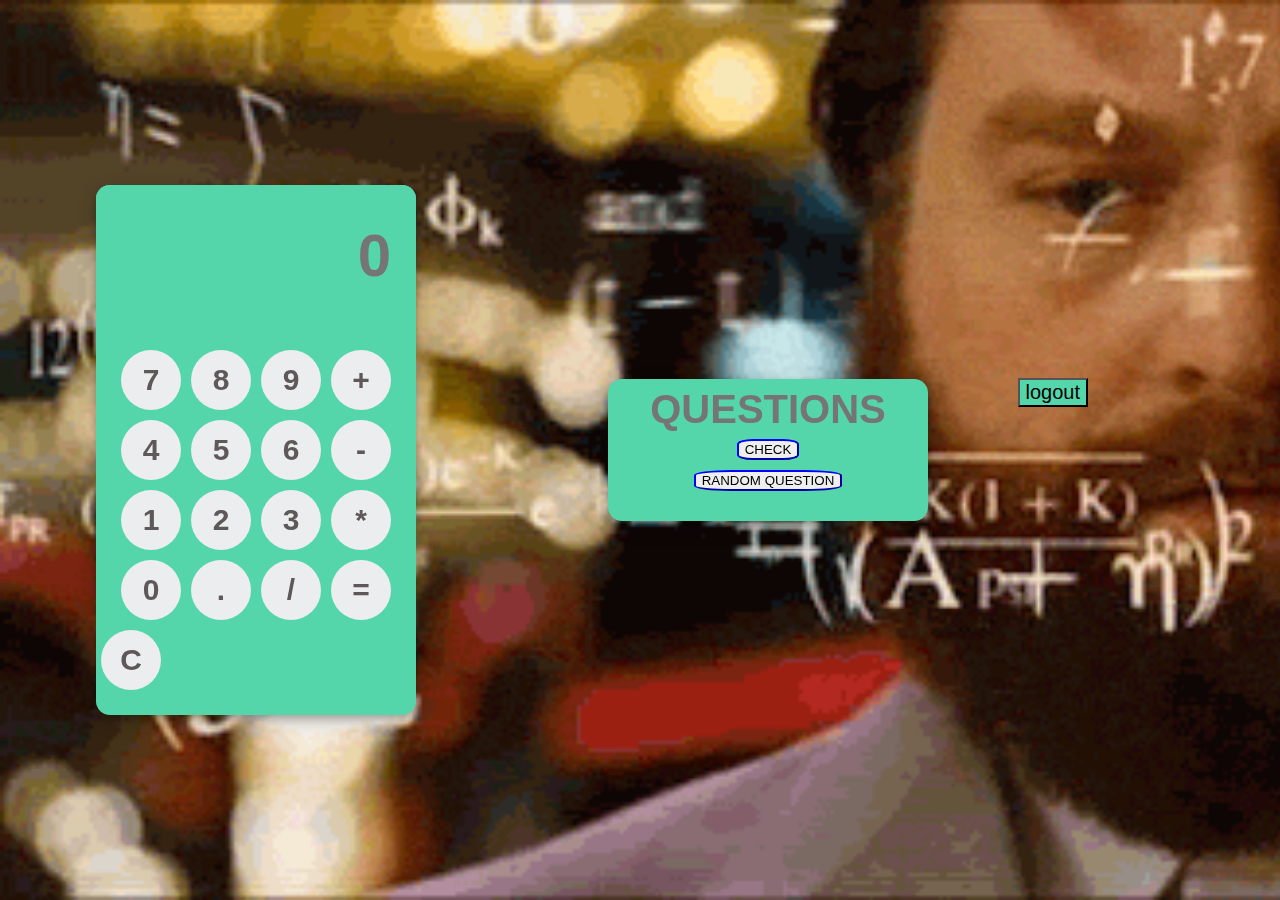
<file: calc1.html>
<html>
<head>
<meta charset="utf-8">
<title>Calculator</title>
	<link rel="stylesheet" href="calc1.css">
</head>
 
<body>


	<div class="container">
		<form name="form">
		<div class="display">
		<input type="text" placeholder="0" name="displayResult" disabled />
		</div>
		<div class="buttons">
	  <div class="row">
		<input type="button" name="b7" value="7" onClick="calcNumbers(b7.value)">
	  <input type="button" name="b8" value="8" onClick="calcNumbers(b8.value)">
	  <input type="button" name="b9" value="9" onClick="calcNumbers(b9.value)">
	  <input type="button" name="addb" value="+" onClick="calcNumbers(addb.value)">
		</div>
		
		<div class="row">
		<input type="button" name="b4" value="4" onClick="calcNumbers(b4.value)">
	  <input type="button" name="b5" value="5" onClick="calcNumbers(b5.value)">
	  <input type="button" name="b6" value="6" onClick="calcNumbers(b6.value)">
	  <input type="button" name="subb" value="-" onClick="calcNumbers(subb.value)">
		</div>
		
		<div class="row">
		<input type="button" name="b1" value="1" onClick="calcNumbers(b1.value)">
	  <input type="button" name="b2" value="2" onClick="calcNumbers(b2.value)">
	  <input type="button" name="b3" value="3" onClick="calcNumbers(b3.value)">
	  <input type="button" name="mulb" value="*" onClick="calcNumbers(mulb.value)">
		</div>
		
		<div class="row">
		<input type="button" name="b0" value="0" onClick="calcNumbers(b0.value)">
	  <input type="button" name="potb" value="." onClick="calcNumbers(potb.value)">
	  <input type="button" name="divb" value="/" onClick="calcNumbers(divb.value)">
	  <input type="button" class="eval" value="=" onClick="displayResult.value=eval(displayResult.value)">
		</div>
		</div>
		
		<div class="row">
			<input type="reset" name="c" value="C">
		</div>
		</form>
	</div>
    
    <form name="qq">
	<div class="question">

		<div class="q1">
			<input type="text" placeholder="QUESTIONS" name="question" disabled />
			<button type="button"class="bq1" onclick="return checking1();">CHECK</button>
		</div>
	
		<div class="gq">
			<button type="button" class="bgq1" onclick="return comp1();">RANDOM QUESTION</button>
		</div>
    	</div>
	
</form>


<form name="logout" action="index.php">
	<div class="logout">
        <center>
		   <button type="submit" name="logout" value="out">logout</button>
        </center>
	</div>
</form>






	<script src="calc1.js"></script>
</body>
	
</html>
</file>
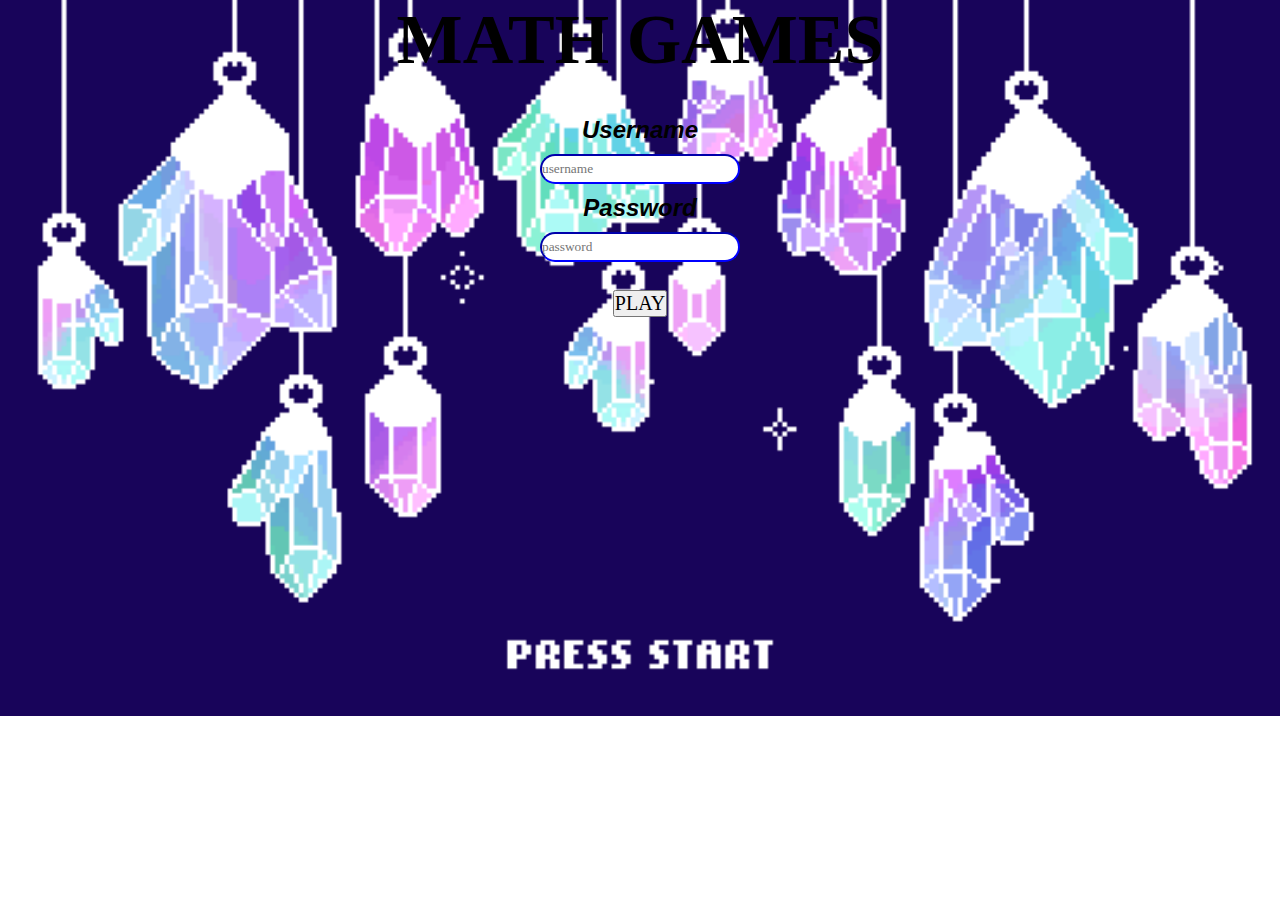
<file: index.php.html>
<!DOCTYPE html>
<html lang="en">
<head>
 
    <link rel="stylesheet" href="home.css">
    <title>Login Page</title>
</head>
<header>MATH GAMES</header>
<br>
<br>
<body>
    <section class="login">
        <div class="box-1">
            <form  onSubmit="return check(form);"action="calc1.html" name="login" method="get">
                <h2>Username</h2>
                <input type="text" placeholder="username" name="usrnm" id="" required>
                <h2>Password</h2>
                <input type="password" placeholder="password" name="psswrd" id="" required>
                <br>
                <br>
                <button type="submit" onclick="check(form)" value="Login">PLAY</button>

            </form>

        </div>

    </section>
<script type="text/javascript">

    function check(form)
    {
        if(form.usrnm.value =="ALAS")
        {
            if(form.psswrd.value == "alas")
            {
            return true;
            }else{
            alert("Error Password or Username")
            document.login.reset();
            return false;
        }
    }else{
            alert("Error Password or Username")
            document.login.reset();
            return false;
        }
}
</script>    
</body>
</html>
</file>
<file: calc1.css>
* {
  zoom: 100% ;
}
body, html {
	background-image: url("number.gif");
	background-repeat: no-repeat;
	background-size: cover;
	margin: 0;
	padding: 0;
}
 
.container {
	position: fixed;
	top: 50%;
	left: 20%;
	transform: translate(-50%, -50%);
	background: #55d6aa;
	box-shadow: 0 4px 8px 0 rgba(0,0,0,0.2), 0 6px 20px 0 rgba(0,0,0,0.2);
	border-radius: 14px;
	padding-bottom: 20px;
	width: 320px;
	
}
.display {
	width: 100%;
	height: 60px;
	padding: 40px 0;
	background: #55d6aa;
	border-top-left-radius: 14px;
	border-top-right-radius: 14px;
	font-size: 60px;
}
.buttons {
	padding: 20px 20px 0 20px;
}
.row {
	width: 280px;
	float: left;
}
input[type=button] {
	width: 60px;
	height: 60px;
	float: left;
	padding: 0;
	margin: 5px;
	box-sizing: border-box;
	background: #ecedef;
	border: none;
	font-size: 30px;
	line-height: 30px;
	border-radius: 50%;
	font-weight: 700;
	color: #5E5858;
	cursor: pointer;
	transition: 0.5s ease;
	background-position: center;
	background-size: 90px;
	background-repeat: no-repeat;
	flex: 50%;
	
}
input[type=text] {
	width: 270px;
	height: 60px;
	float: left;
	padding: 0;
	box-sizing: border-box;
	border: none;
	background: none;
	color: #ffffff;
	text-align: right;
	font-weight: 700;
	font-size: 60px;
	line-height: 60px;
	margin: 0 25px;
	
}
.eval {
	background: none;
	color: #ffffff ;
	transition: 0.5s ease;
	
}

input[type=reset] {
	width: 60px;
	height: 60px;
	float: left;
	padding: 0;
	margin: 5px;
	box-sizing: border-box;
	background: #ecedef;
	border: none;
	font-size: 30px;
	line-height: 30px;
	border-radius: 50%;
	font-weight: 700;
	color: #5E5858;
	cursor: pointer;
	transition: 0.5s ease;
}

.eval:hover {

	background: #55d6aa;
	color: #008040;
    font-size: 60px;

}

button[type=submit]:hover {
	padding: 50px;
	background-image: url("out.gif");
	background-position: center;
	background-repeat: no-repeat;
	background-size: 100px;
	font-size: 0px;
}

input[type=button]:hover {
	background: #55d6aa;
	color: #008040;
    font-size: 60px;
}

input[type=reset]:hover {
	background: #55d6aa;
	color: #008040;
    font-size: 60px;
}

.logout button {
	position: absolute;
	top: 42%;
	right: 15%;
	font-size: 20px;
	background-color: #55d6aa; 
	transition: 0.5s ease;
}

input[name=b1]:hover {
	font-size: 0px;
	background-image: url("1.gif");
	background-position: center;
	background-size: 90px;
	background-repeat: no-repeat;
	flex: 50%;
}

input[name=b2]:hover {
	font-size: 0px;
	background-image: url("2.gif");
	background-position: center;
	background-size: 90px;
	background-repeat: no-repeat;
	flex: 50%;
}

input[name=b3]:hover {
	font-size: 0px;
	background-image: url("3.gif");
	background-position: center;
	background-size: 90px;
	background-repeat: no-repeat;
	flex: 50%;
}

input[name=b4]:hover {
	font-size: 0px;
	background-image: url("4.gif");
	background-position: center;
	background-size: 90px;
	background-repeat: no-repeat;
	flex: 50%;
}

input[name=b5]:hover {
	font-size: 0px;
	background-image: url("5.gif");
	background-position: center;
	background-size: 90px;
	background-repeat: no-repeat;
	flex: 50%;
}

input[name=b6]:hover {
	font-size: 0px;
	background-image: url("6.gif");
	background-position: center;
	background-size: 90px;
	background-repeat: no-repeat;
	flex: 50%;
}

input[name=b7]:hover {
	font-size: 0px;
	background-image: url("7.gif");
	background-position: center;
	background-size: 90px;
	background-repeat: no-repeat;
	flex: 50%;
}

input[name=b8]:hover {
	font-size: 0px;
	background-image: url("8.gif");
	background-position: center;
	background-size: 90px;
	background-repeat: no-repeat;
	flex: 50%;
}

input[name=b9]:hover {
	font-size: 0px;
	background-image: url("9.gif");
	background-position: center;
	background-size: 90px;
	background-repeat: no-repeat;
	flex: 50%;
}

input[name=b0]:hover {
	font-size: 0px;
	background-image: url("0.gif");
	background-position: center;
	background-size: 90px;
	background-repeat: no-repeat;
	flex: 50%;
}

.question {

	position: fixed;
	top: 50%;
	left: 60%;
	transform: translate(-50%, -50%);
	background: #55d6aa;
	box-shadow: 0 4px 8px 0 rgba(0,0,0,0.2), 0 6px 20px 0 rgba(0,0,0,0.2);
	border-radius: 14px;
	padding-bottom: 20px;
	width: 320px;
	
}

.q1 input[name=question] , .gq {
	padding: 10px;
	text-align: center;
	font-size: 40px; 
}

.q1 {
	text-align: center;
}

button[class="bq1"] {
	border-radius: 25%;
	transition: 0.5s ease;
	border-color: blue;
}
button[class="bgq1"] {
	border-radius: 25%;
	transition: 0.5s ease;
	border-color: blue;
}
button[class="bq1"]:hover{
	border-radius: 25%;
	font-size:20px;
	transition: 0.5s ease;
	border-color: red;
}
button[class="bgq1"]:hover{
	border-radius: 25%;
	font-size:20px;
	transition: 0.5s ease;
	border-color: red;
}
</file>
<file: home.css>
*{
	font-family: times new roman;
	padding: 0px;
	margin: 0px;
	box-sizing: border-box;

}

body, html {
	background-image: url("home.gif");
    background-repeat: no-repeat;
	background-size: 100%;
	text-align: center;
	color: black;
}

h2 {
	font-family: Arial;
	font-style: italic; 
	=
}

header {
	font-size: 70px;
	font-weight: bold;
	text-align: center;
	
}

button[type=submit] {
	font-size: 20px;
	transition: 0.5s ease;
}
button[type=submit]:hover {
    font-size: 50px;
}

input[type=text]{
	border-color: blue;
	width: 200px;
	height: 30px;
	margin: 10px;
	transition: 1s ease;
	border-radius: 15px;
}
input[type=password]{
	border-color: blue;
	width: 200px;
	height: 30px;
	margin: 10px;
	transition: 1s ease;
	border-radius: 15px;
}

input[type=text]:focus {
	width: 300px;
	border-color: red;
	border-radius: 15px;
}
input[type=password]:focus {
	width: 300px;
	border-color: red;
	border-radius: 15px;
}
</file>
